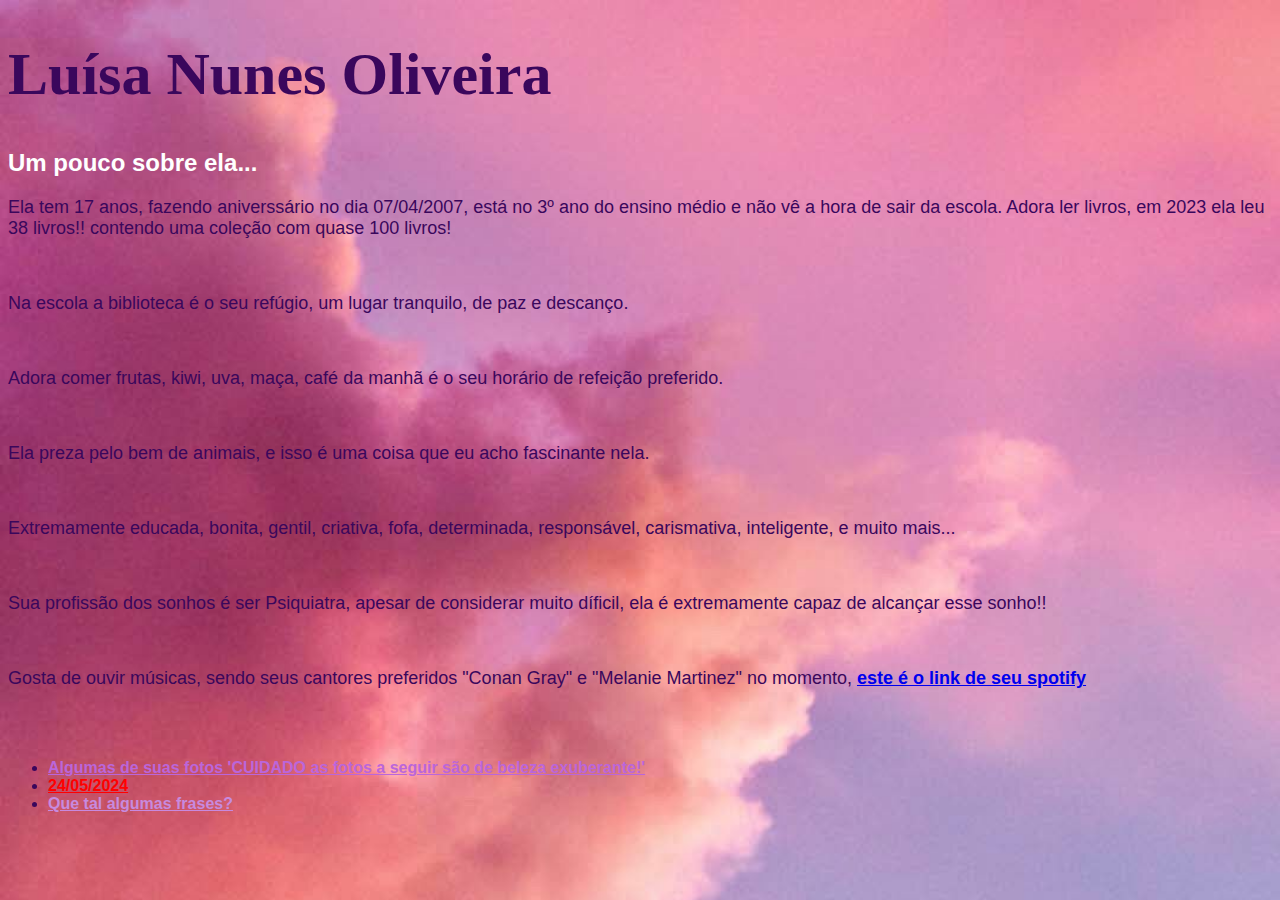
<file: index.html>
<!DOCTYPE html>
<html>
    <head>
        <link rel="stylesheet" href="styles.css"/>
        <title>Luísa, um pouco sobre ela</title>
    </head>
    <body style="color: rgb(58, 7, 92);">
        <h1 id="titulo-principal">Luísa Nunes Oliveira</h1>

        <!--Resumo sobre Biotecnogia-->

        <h2>Um pouco sobre ela...</h2>
        <p>Ela tem 17 anos, fazendo aniverssário no dia 07/04/2007, está no 3º ano do ensino médio e não vê a hora de sair da escola. Adora ler livros, em 2023 ela leu 38 livros!! contendo uma coleção com quase 100 livros!</p><br/>
        <p>Na escola a biblioteca é o seu refúgio, um lugar tranquilo, de paz e descanço.</p><br/>
        <p>Adora comer frutas, kiwi, uva, maça, café da manhã é o seu horário de refeição preferido.</p><br/>
        <p>Ela preza pelo bem de animais, e isso é uma coisa que eu acho fascinante nela.</p><br/>
        <p>Extremamente educada, bonita, gentil, criativa, fofa, determinada, responsável, carismativa, inteligente, e muito mais...</p><br/>
        <p>Sua profissão dos sonhos é ser Psiquiatra, apesar de considerar muito díficil, ela é extremamente capaz de alcançar esse sonho!!</p><br/>
        <p>Gosta de ouvir músicas, sendo seus cantores preferidos "Conan Gray" e "Melanie Martinez" no momento, <a href="https://spotify.app.link/?product=open&%24full_url=https%3A%2F%2Fopen.spotify.com%2Fuser%2Feim7nsvt6hdfz9lrnf5el4bgl%3Fsi%3DoL3Jch6YTQC5UFq8-Y3AmQ%26utm_source%3Dcopy-link%26fbclid%3DPAZXh0bgNhZW0CMTEAAaYIUtsCuhUVlyYBAaGGsk0JKGkXNxJhwLM4di_splOpzC4YNgf-_VGF-Sg_aem_AegkQV41Q6agPmHFW5N5lxAUlh4I4bpwcbuXJY8-QmAgxr0MXjuSgsCUIraVSrHWT6qkOXIGGYK59s91qS9PS1_3&%24fallback_url=https%3A%2F%2Fopen.spotify.com%2Fuser%2Feim7nsvt6hdfz9lrnf5el4bgl%3Fsi%3DoL3Jch6YTQC5UFq8-Y3AmQ%26utm_source%3Dcopy-link%26fbclid%3DPAZXh0bgNhZW0CMTEAAaYIUtsCuhUVlyYBAaGGsk0JKGkXNxJhwLM4di_splOpzC4YNgf-_VGF-Sg_aem_AegkQV41Q6agPmHFW5N5lxAUlh4I4bpwcbuXJY8-QmAgxr0MXjuSgsCUIraVSrHWT6qkOXIGGYK59s91qS9PS1_3%26nd%3D1&%24android_redirect_timeout=3000&%7Echannel=copy-link&feature=organic"><strong> este é o link de seu spotify</strong></a> </p><br/>

        <br/>
        <ul>
            <nav>
                <li><a style="color: rgb(186, 102, 219);" href="teste.html"><strong>Algumas de suas fotos 'CUIDADO as fotos a seguir são de beleza exuberante!'</strong></a></li>
                <li><a style="color: rgb(255, 0, 0);" href="pedido.html"><strong>24/05/2024</strong></a></li>
                <li><a style="color: rgb(199, 138, 223);" href="frases.html"><strong>Que tal algumas frases?</strong></a></li>
            </nav>
        </ul>
        <br/>
    </body>
</html>
</file>
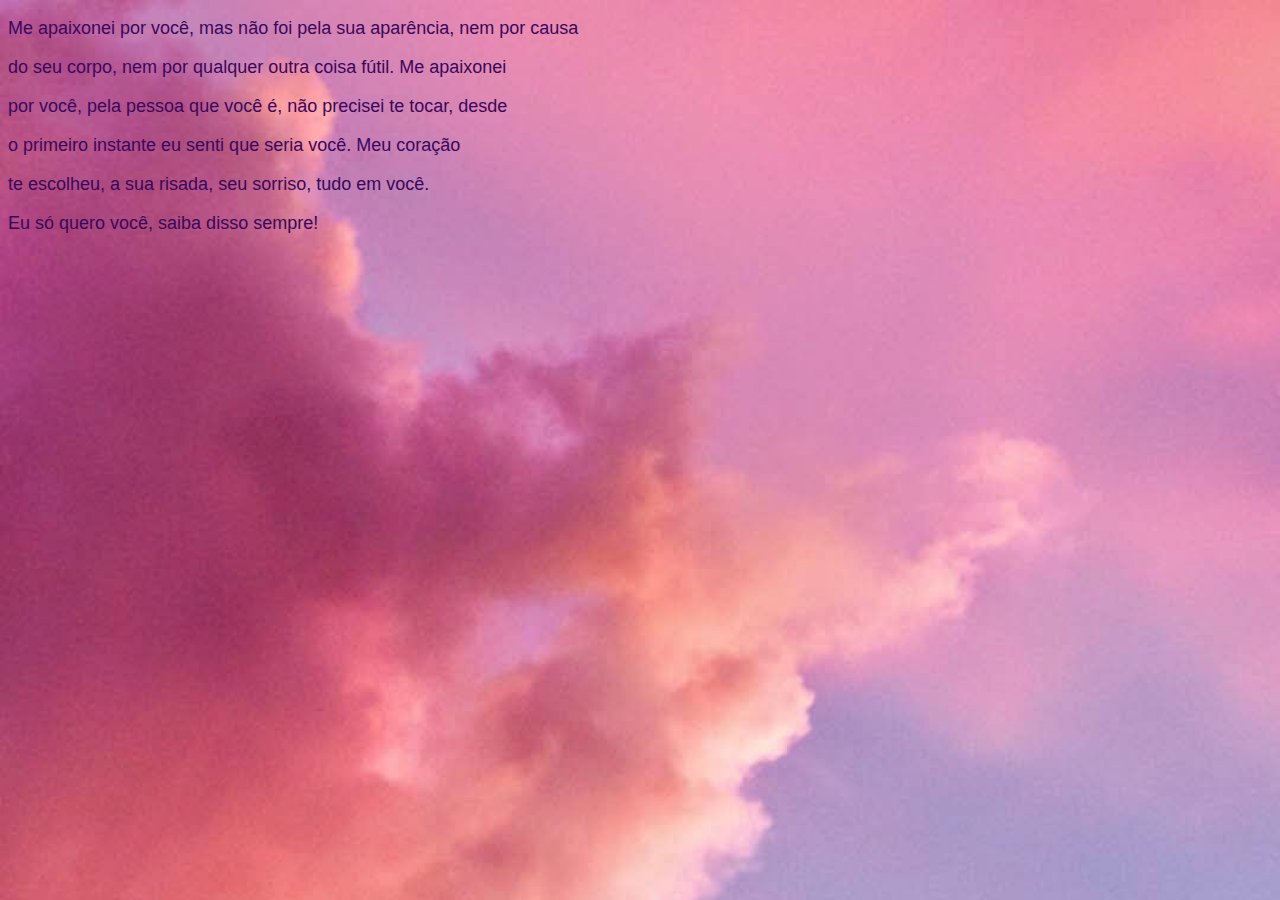
<file: apaixonei.html>
<!DOCTYPE html>
<html>
    <head>
        <link rel="stylesheet" href="styles.css"/>
    </head>
    <body style="color: rgb(58, 7, 92);"></body>

    <p>Me apaixonei por você, mas não foi pela sua aparência, nem por causa</p>
    <p>do seu corpo, nem por qualquer outra coisa fútil. Me apaixonei</p>
    <p>por você, pela pessoa que você é, não precisei te tocar, desde</p>
    <p>o primeiro instante eu senti que seria você. Meu coração</p>
    <p>te escolheu, a sua risada, seu sorriso, tudo em você.</p>
    <p>Eu só quero você, saiba disso sempre!</p>
</file>
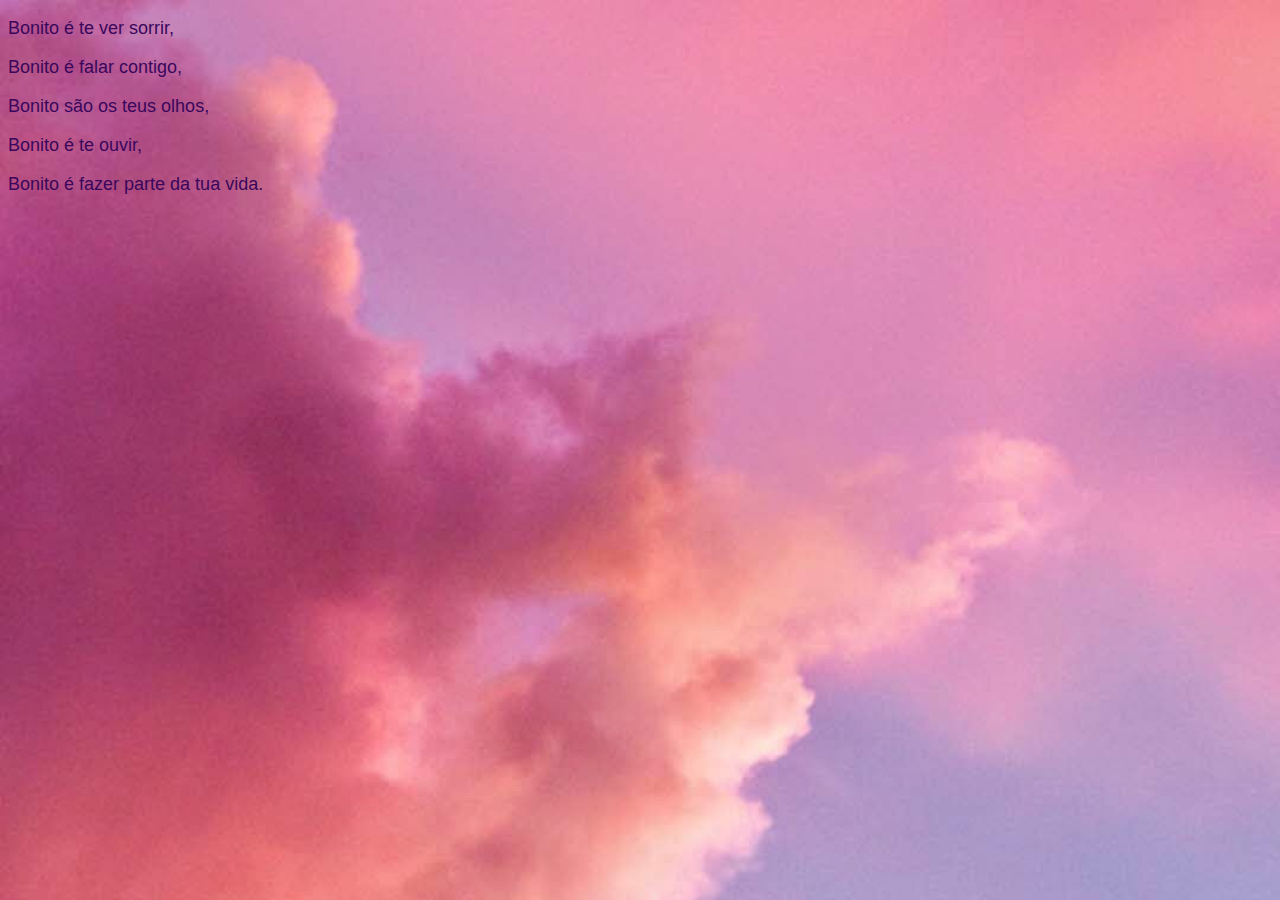
<file: bonito.html>
<!DOCTYPE html>
<html>
    <head>
        <link rel="stylesheet" href="styles.css"/>
    </head>
    <body style="color: rgb(58, 7, 92);"></body>

    <p>Bonito é te ver sorrir,</p>
    <p>Bonito é falar contigo,</p>
    <p>Bonito são os teus olhos,</p>
    <p>Bonito é te ouvir,</p>
    <p>Bonito é fazer parte da tua vida.</p>
</file>
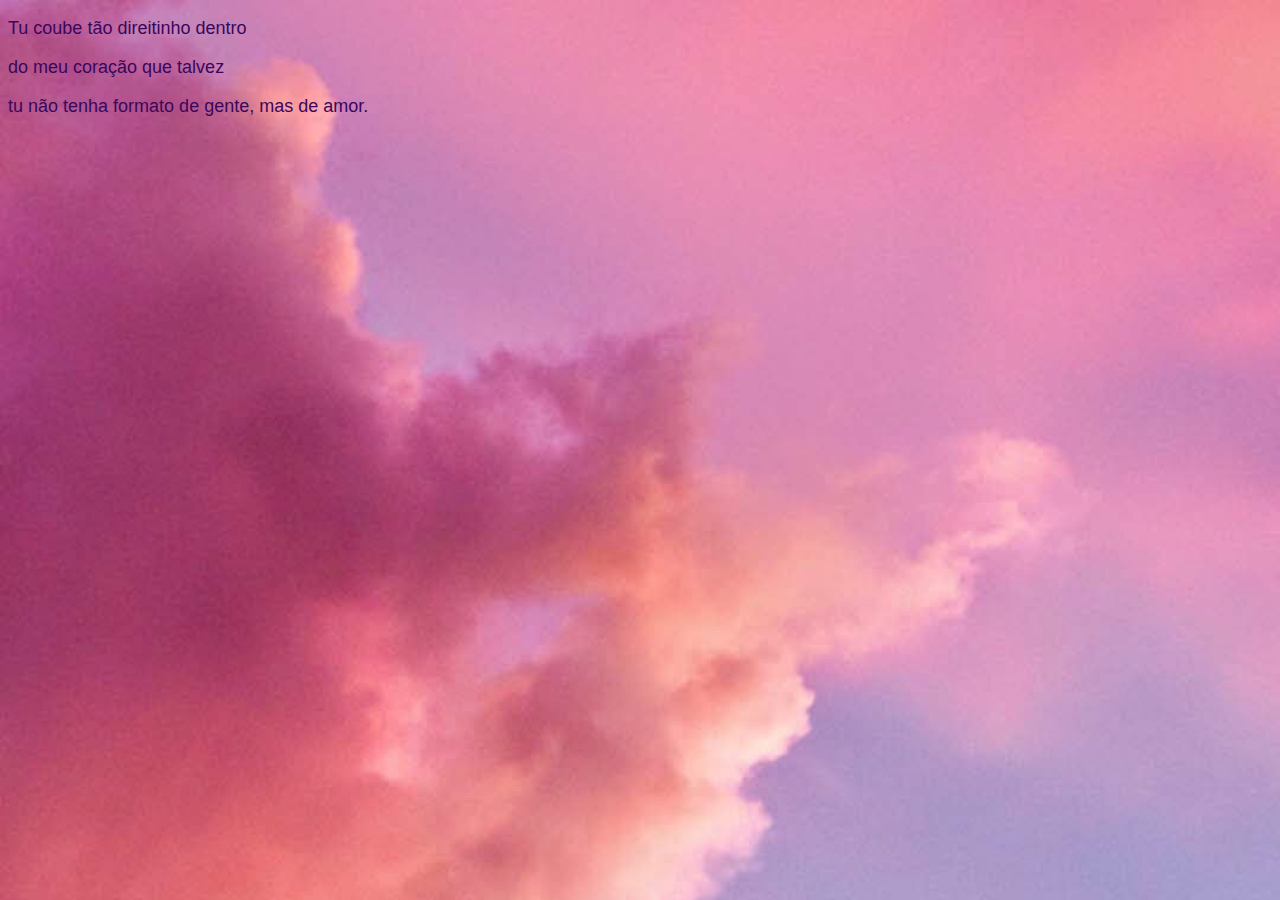
<file: coraçao.html>
<!DOCTYPE html>
<html>
    <head>
        <link rel="stylesheet" href="styles.css"/>
    </head>
    <body style="color: rgb(58, 7, 92);"></body>

    <p>Tu coube tão direitinho dentro</p>
    <p>do meu coração que talvez</p>
    <p>tu não tenha formato de gente, mas de amor.</p>
</file>
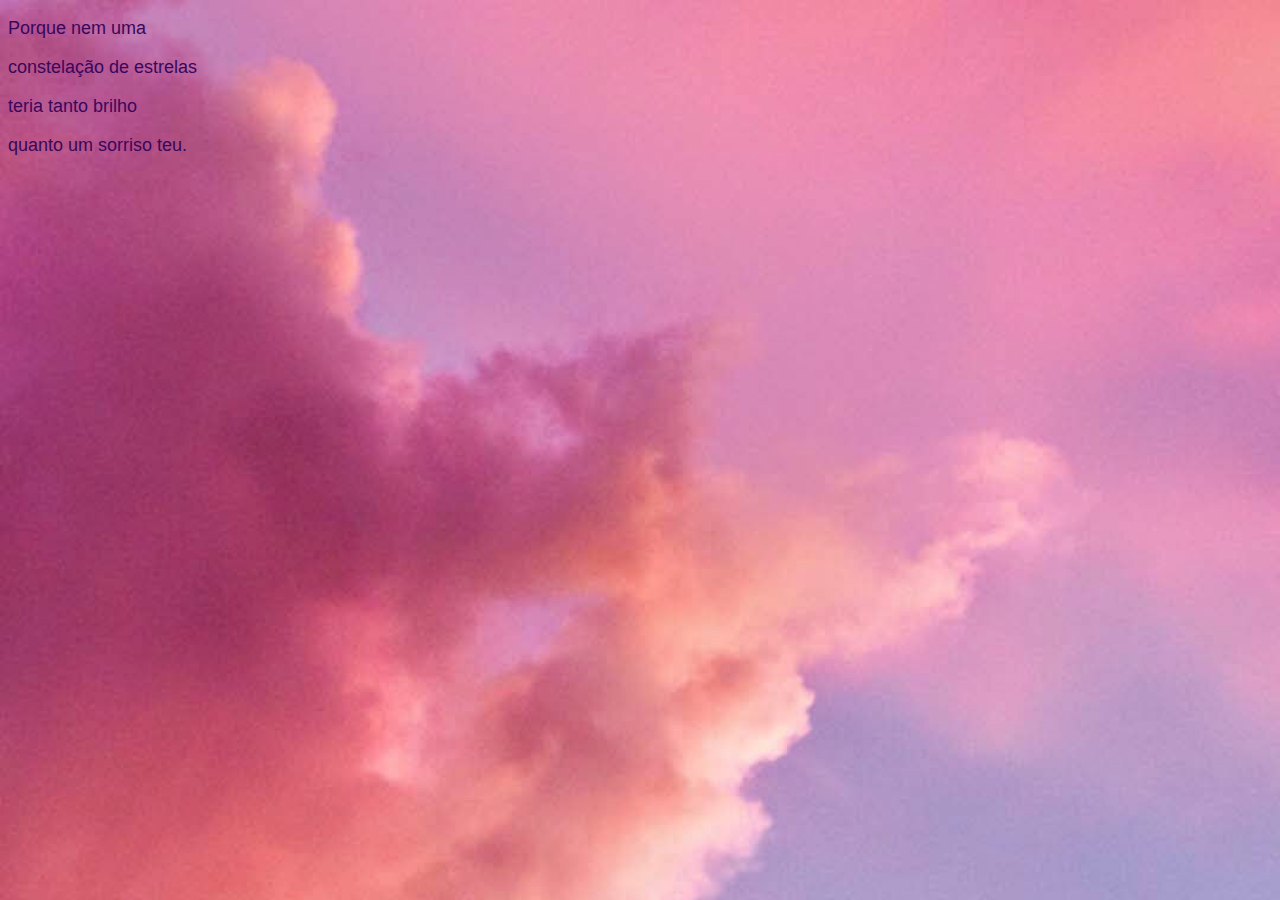
<file: cosntelação.html>
<!DOCTYPE html>
<html>
    <head>
        <link rel="stylesheet" href="styles.css"/>
    </head>
    <body style="color: rgb(58, 7, 92);"></body>

    <p>Porque nem uma</p>
    <p>constelação de estrelas</p>
    <p>teria tanto brilho</p>
    <p>quanto um sorriso teu.</p>
</file>
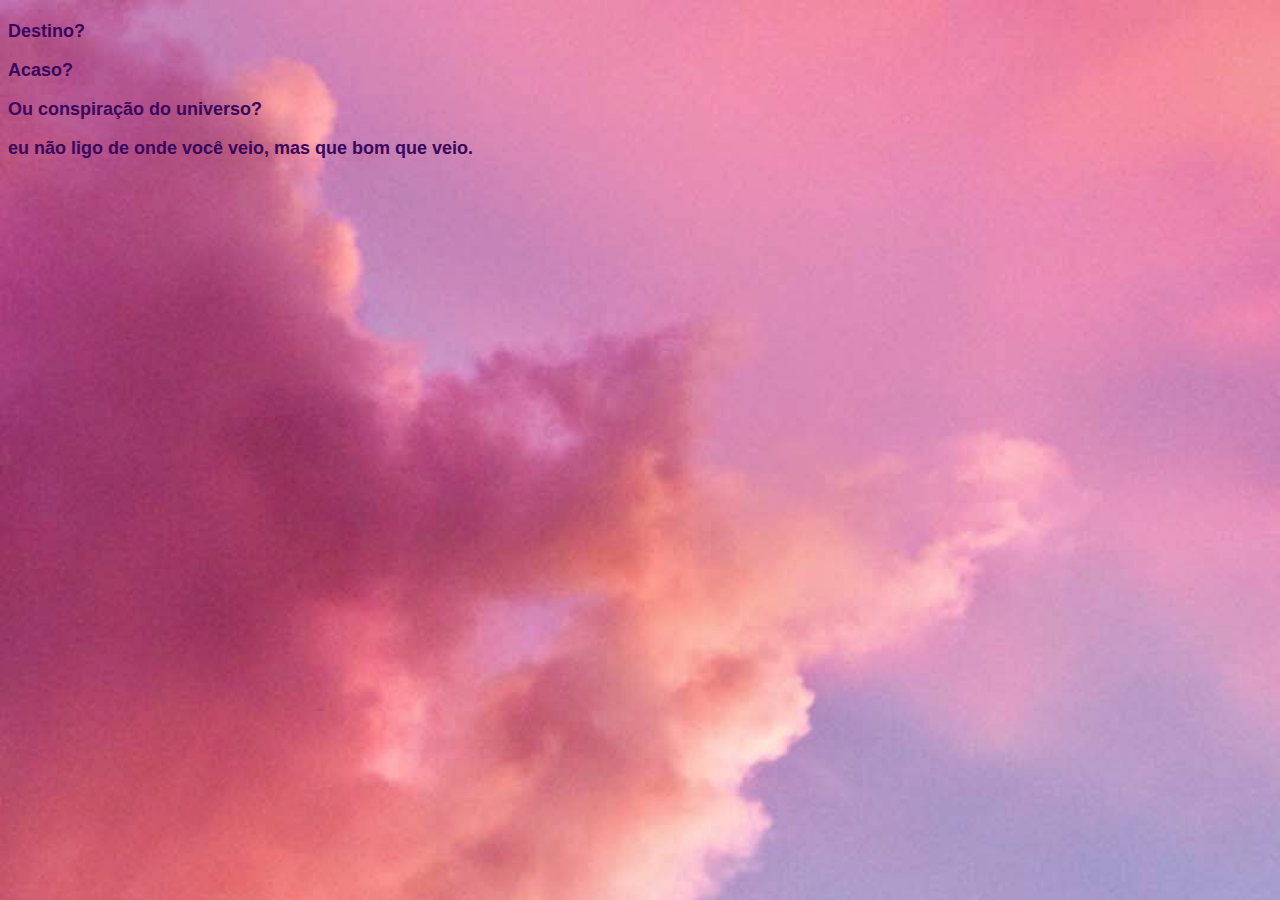
<file: destino.html>
<!DOCTYPE html>
<html>
    <head>
        <link rel="stylesheet" href="styles.css"/>
    </head>
    <body style="color: rgb(58, 7, 92);"></body>
    <h1>
    <p>Destino?</p>
    <p>Acaso?</p>
    <p>Ou conspiração do universo?</p>
    <p>eu não ligo de onde você veio, mas que bom que veio.</p></h1>
</file>
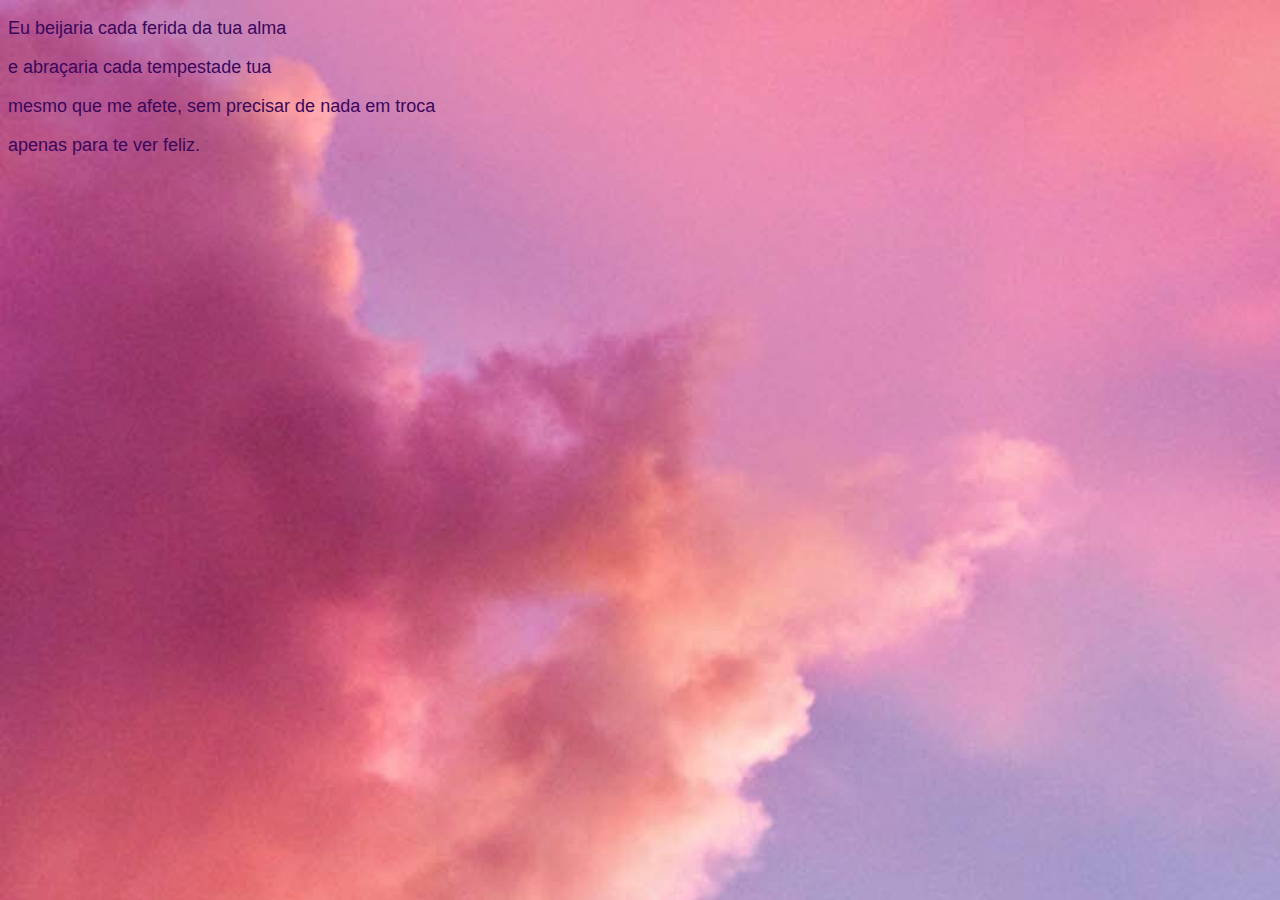
<file: ferida.html>
<!DOCTYPE html>
<html>
    <head>
        <link rel="stylesheet" href="styles.css"/>
    </head>
    <body style="color: rgb(58, 7, 92);"></body>

    <p>Eu beijaria cada ferida da tua alma</p>
    <p>e abraçaria cada tempestade tua</p>
    <p>mesmo que me afete, sem precisar de nada em troca</p>
    <p>apenas para te ver feliz.</p>
</file>
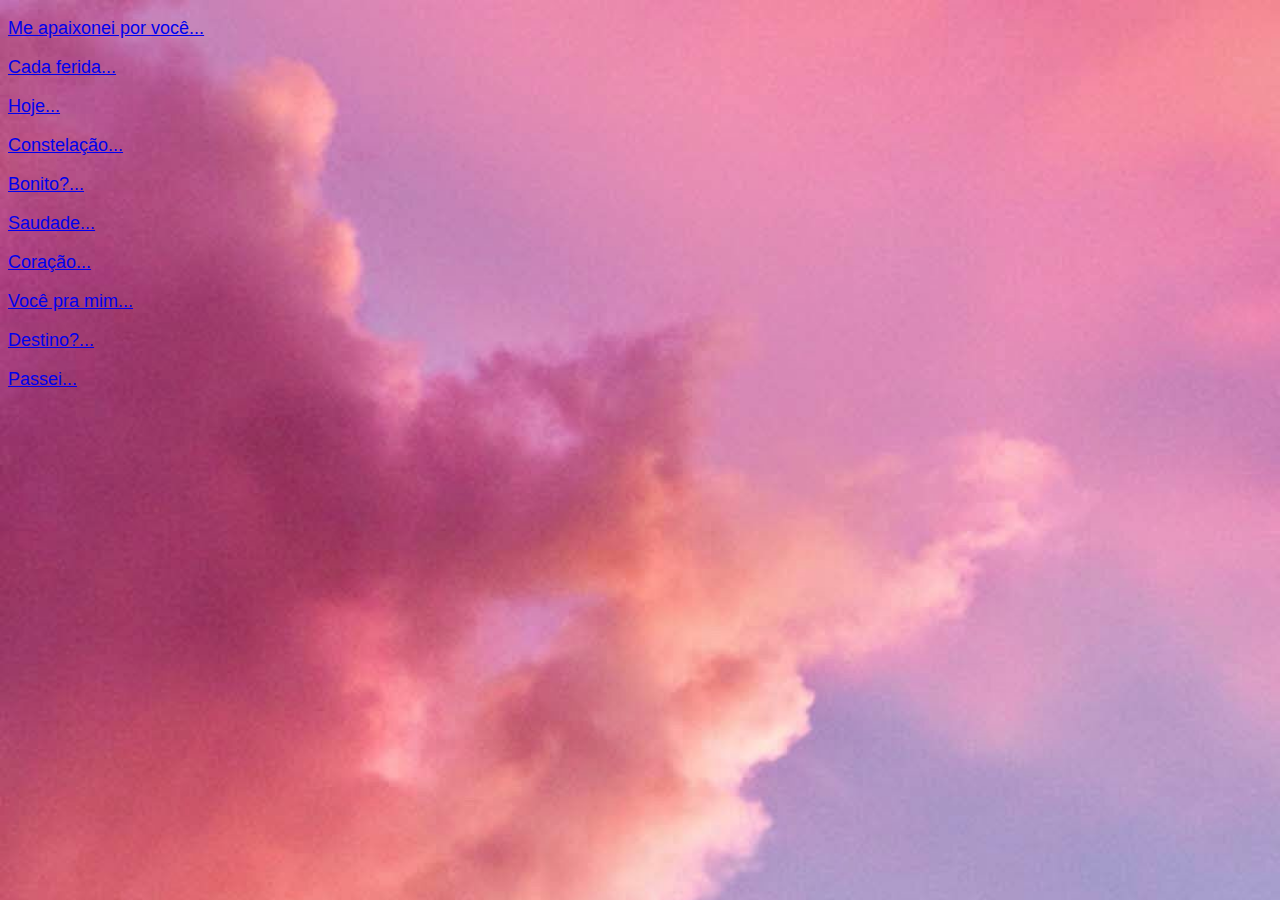
<file: frases.html>
<!DOCTYPE html>
<html>
    <head>
        <link rel="stylesheet" href="styles.css"/>
    </head>
    <body style="color: rgb(58, 7, 92);"></body>

    <p><a href="apaixonei.html">Me apaixonei por você...</a></p>
    <p><a href="ferida.html">Cada ferida...</a></p>
    <p><a href="ver.html">Hoje...</a></p>
    <p><a href="cosntelação.html">Constelação...</a></p>
    <p><a href="bonito.html">Bonito?...</a></p>
    <p><a href="saudade.html">Saudade...</a></p>
    <p><a href="coraçao.html">Coração...</a></p>
    <p><a href="traveseiro.html">Você pra mim...</a></p>
    <p><a href="destino.html">Destino?...</a></p>
    <p><a href="vida.html">Passei...</a></p>
</file>
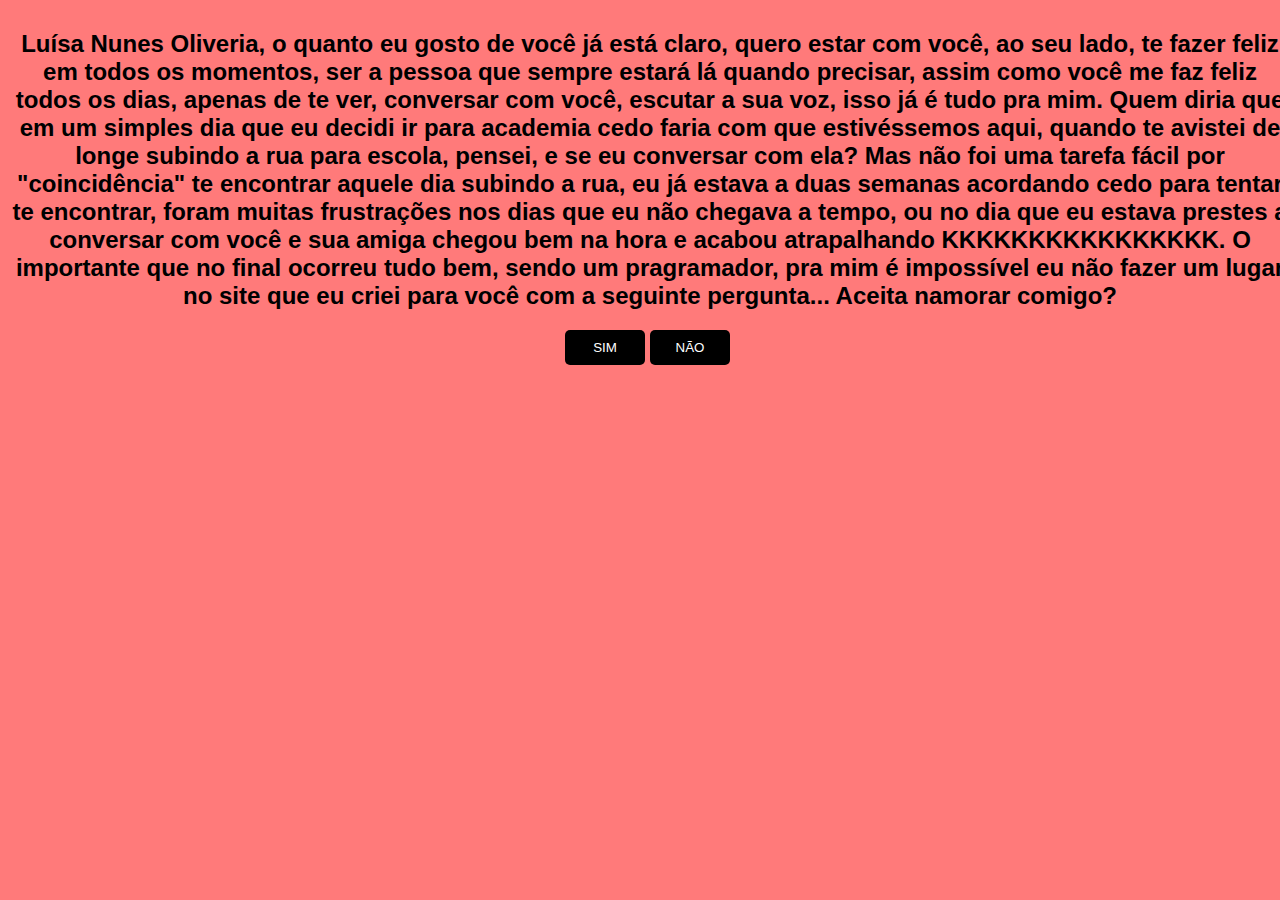
<file: pedido.html>
<!DOCTYPE html>
<!-- 
Tutorial: https://www.youtube.com/watch?v=zxxB9SFh9p4
-->
<html lang="en">

<head>
    <meta charset="UTF-8">
    <meta http-equiv="X-UA-Compatible" content="IE=edge">
    <meta name="viewport" content="width=device-width, initial-scale=1.0">
    <title>Namora comigo?</title>
</head>

<body>
    <div id="conteudo">
        <h2>Luísa Nunes Oliveria, o quanto eu gosto de você já está claro, quero estar com você, ao seu lado, te fazer feliz em todos os momentos, ser a pessoa que sempre estará lá quando precisar, assim como você me faz feliz todos os dias, apenas de te ver, conversar com você, escutar a sua voz, isso já é tudo pra mim. Quem diria que em um simples dia que eu decidi ir para academia cedo faria com que estivéssemos aqui, quando te avistei de longe subindo a rua para escola, pensei, e se eu conversar com ela? Mas não foi uma tarefa fácil por "coincidência" te encontrar aquele dia subindo a rua, eu já estava a duas semanas acordando cedo para tentar te encontrar, foram muitas frustrações nos dias que eu não chegava a tempo, ou no dia que eu estava prestes a conversar com você e sua amiga chegou bem na hora e acabou atrapalhando KKKKKKKKKKKKKKKK. O importante que no final ocorreu tudo bem, sendo um pragramador, pra mim é impossível eu não fazer um lugar no site que eu criei para você com a seguinte pergunta... Aceita namorar comigo?</h2>
        <div style="margin: auto;width: 170px;">
            <button style="position: fixed;display: block;" class="btn" onclick="sim()">SIM</button>
            <button class="btn" onclick="desvia(this)" onmouseover="desvia(this)" style="position: absolute;">NÃO</button>
        </div>
    </div>
</body>
<style>
    #conteudo {
        background: #ff7a7a;
        width: 100%;
        height: 100%;
        position: fixed;
        top: 0;
        left: 0;
        padding: 10px;
        text-align: center;
        font-family: sans-serif;
    }

    .btn {
        background: black;
        color: white;
        border: none;
        padding: 10px;
        width: 80px;
        border-radius: 5px;
    }
</style>

<script>
    function sim() {
        alert("Você aceitou namorar comigo! :)");
        // redireciona para um URL após clicar no SIM
    }

    function desvia(btn) {
        // btn declarado na função
        btn.style.position = 'absolute';
        btn.style.bottom = geraPosicao(10, 90);
        btn.style.left = geraPosicao(10, 90);
        console.log('opa, desviei...');
    }

    function geraPosicao(min, max) {
        return (Math.random() * (max - min) + min) + "%";
    }

</script>

</html>
</file>
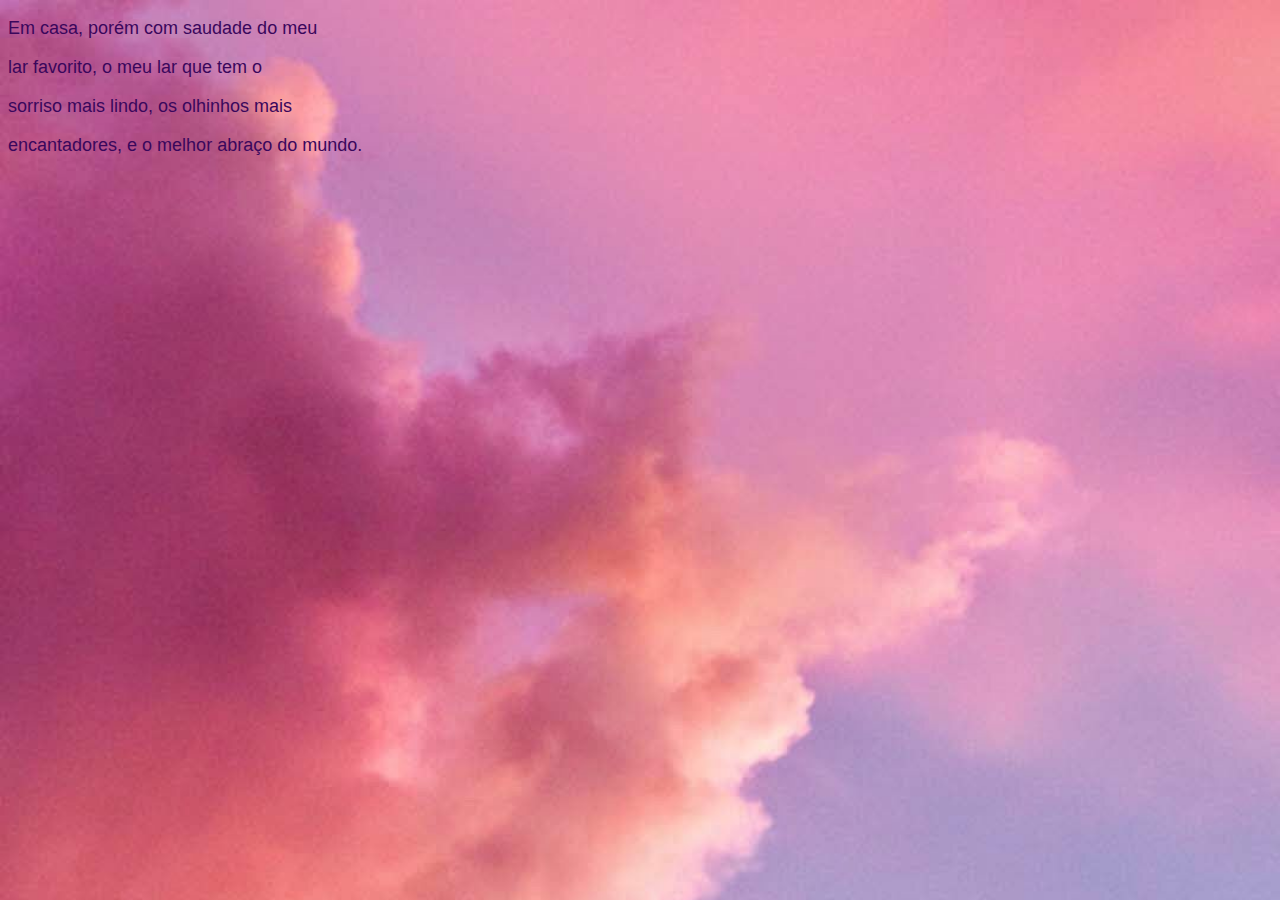
<file: saudade.html>
<!DOCTYPE html>
<html>
    <head>
        <link rel="stylesheet" href="styles.css"/>
    </head>
    <body style="color: rgb(58, 7, 92);"></body>

    <p>Em casa, porém com saudade do meu</p>
    <p>lar favorito, o meu lar que tem o</p>
    <p>sorriso mais lindo, os olhinhos mais</p>
    <p>encantadores, e o melhor abraço do mundo.</p>
</file>
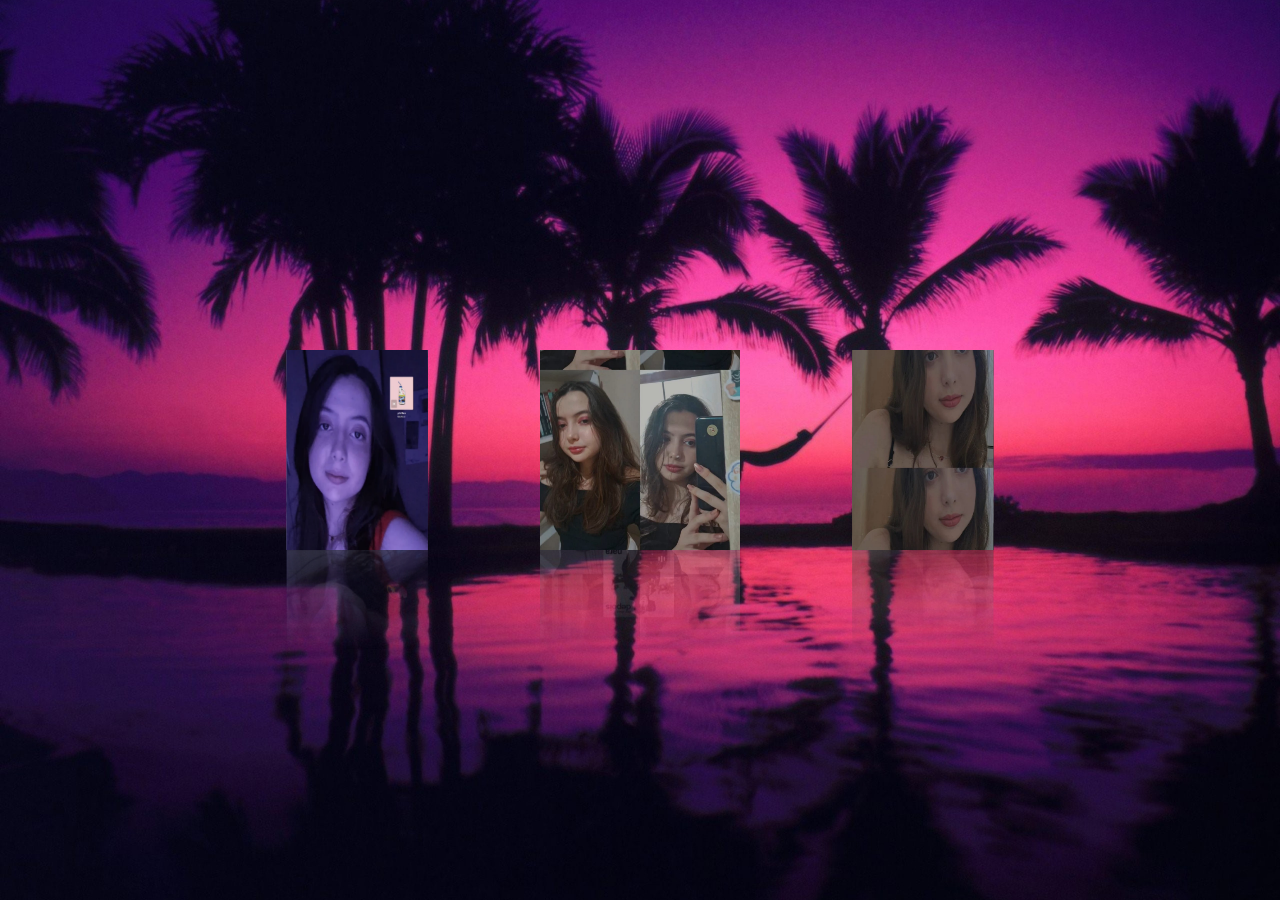
<file: teste.html>
<!DOCTYPE html>
<html>
<head>
    <meta charset="UTF-8">
    <meta name="viewport" content="width=device-width, initial-scale=1.0">
    <title>CSS 3D Rotating Image Gallery</title>
    <link rel="stylesheet" href="teste.css">
</head>
<body>
    <div class="box">
        <span style="--i:1;"><img src="lu1.jpg" alt=""></span>
        <span style="--i:2;"><img src="lu2.jpg" alt=""></span>
        <span style="--i:3;"><img src="lu3.jpg" alt=""></span>
         <span style="--i:4;"><img src="lu4.jpg" alt=""></span>
        <span style="--i:5;"><img src="lu5.jpg" alt=""></span>
        <span style="--i:6;"><img src="lu6.jpg" alt=""></span>
        <span style="--i:7;"><img src="lu7.jpg" alt=""></span>
        <span style="--i:8;"><img src="lu8.jpg" alt=""></span>
    </div>
</body>
</html>
</file>
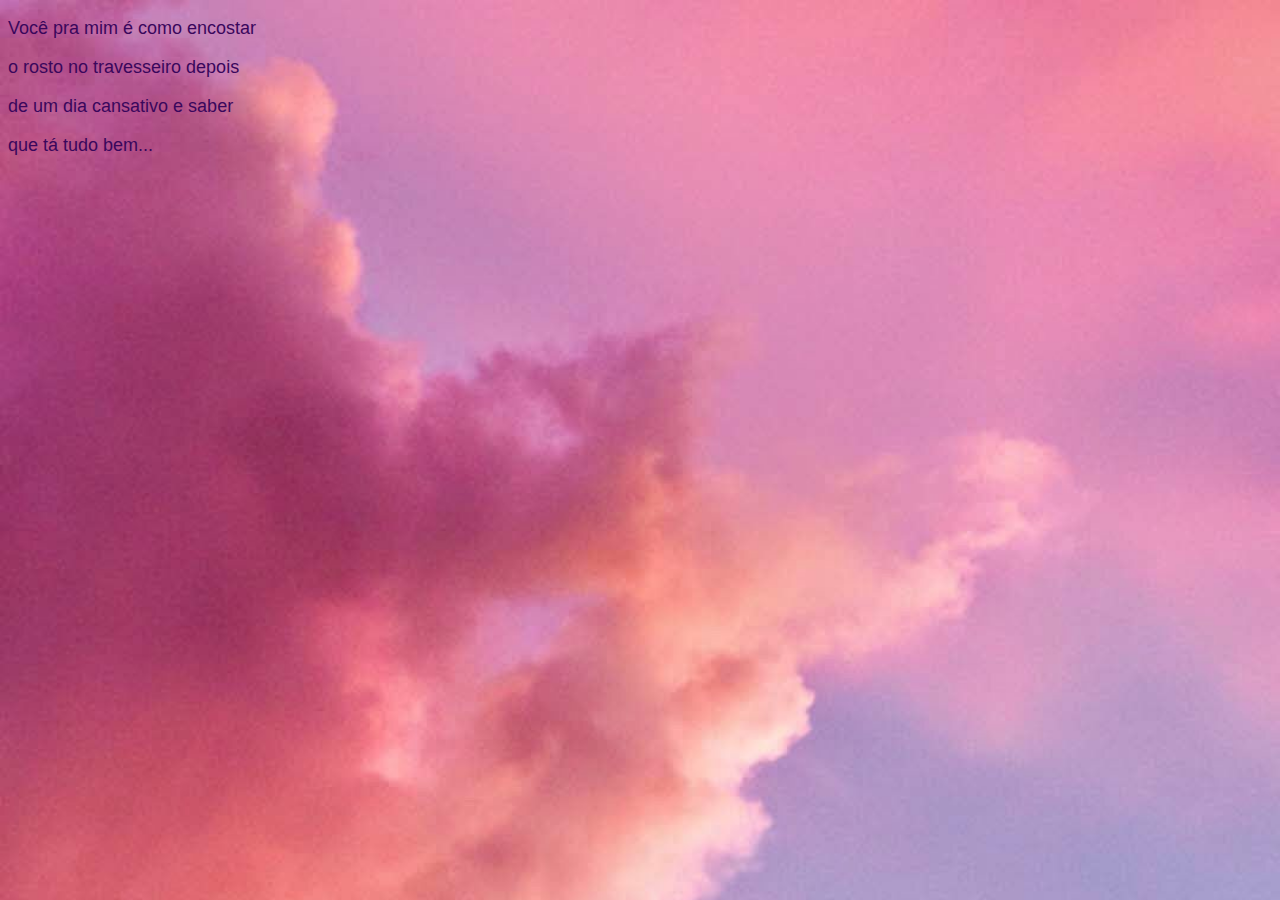
<file: traveseiro.html>
<!DOCTYPE html>
<html>
    <head>
        <link rel="stylesheet" href="styles.css"/>
    </head>
    <body style="color: rgb(58, 7, 92);"></body>

    <p>Você pra mim é como encostar</p>
    <p>o rosto no travesseiro depois</p>
    <p>de um dia cansativo e saber</p>
    <p>que tá tudo bem...</p>
</file>
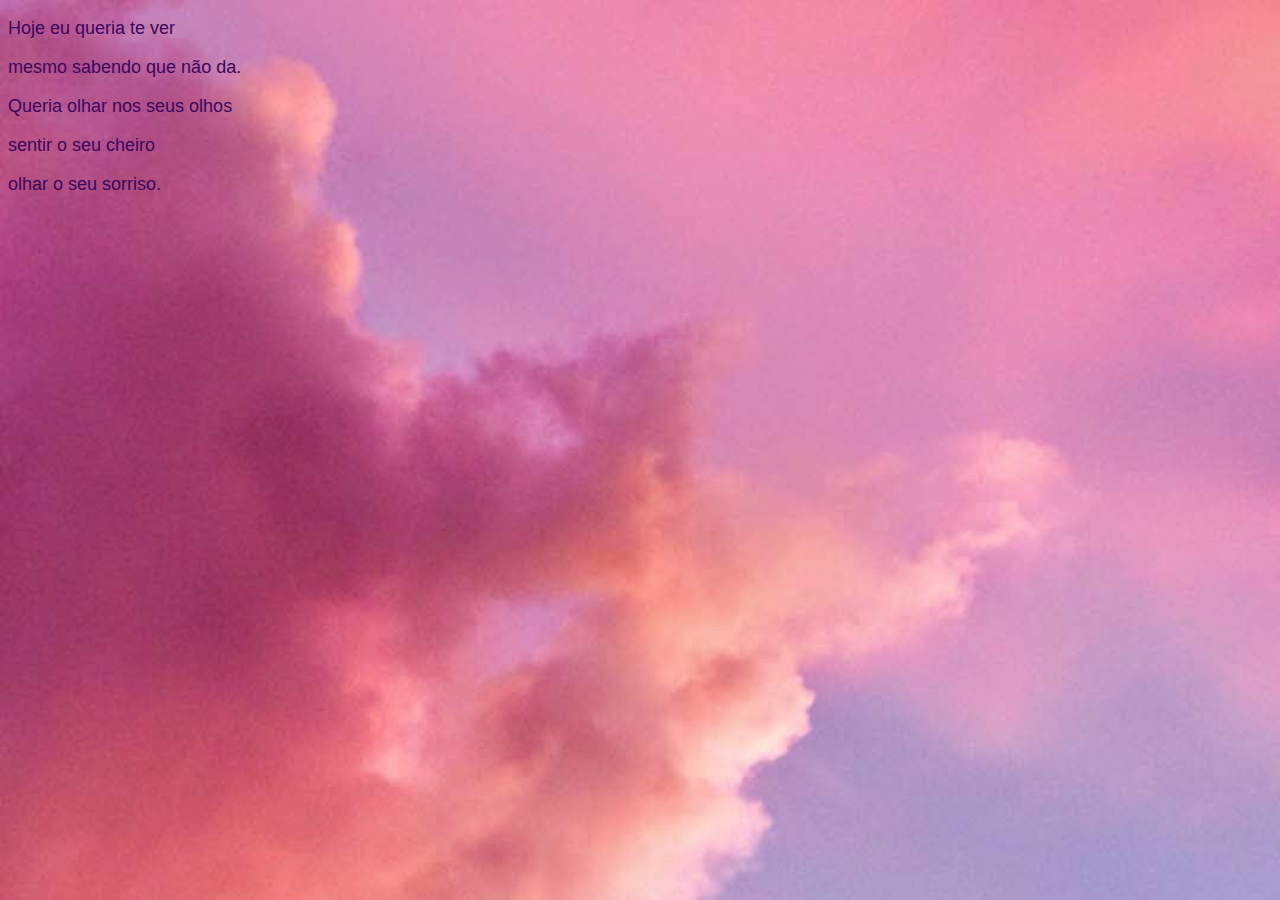
<file: ver.html>
<!DOCTYPE html>
<html>
    <head>
        <link rel="stylesheet" href="styles.css"/>
    </head>
    <body style="color: rgb(58, 7, 92);"></body>

    <p>Hoje eu queria te ver</p>
    <p>mesmo sabendo  que não da.</p>
    <p>Queria olhar nos seus olhos</p>
    <p>sentir o seu cheiro</p>
    <p>olhar o seu sorriso.</p>
</file>
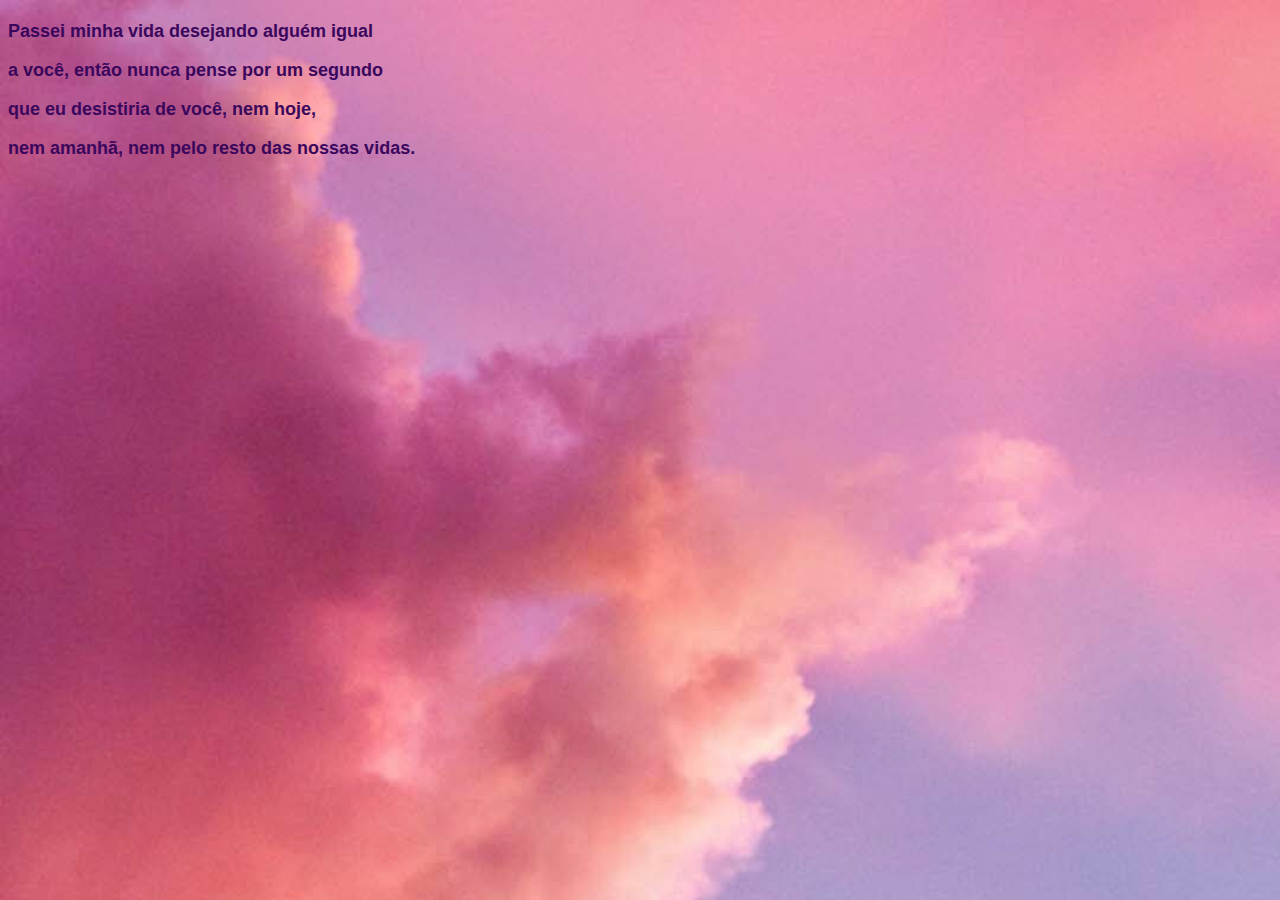
<file: vida.html>
<!DOCTYPE html>
<html>
    <head>
        <link rel="stylesheet" href="styles.css"/>
    </head>
    <body style="color: rgb(58, 7, 92);"></body>
    <h1>
    <p>Passei minha vida desejando alguém igual</p>
    <p>a você, então nunca pense por um segundo</p>
    <p>que eu desistiria de você, nem hoje,</p>
    <p>nem amanhã, nem pelo resto das nossas vidas.</p></h1>
</file>
<file: styles.css>
#titulo-principal {
    font-size: 60px;
    font-family:serif, Verdana, Geneva;
}

#titulo-terapia {
    font-size: 60px;
    font-family:serif, Verdana, Geneva;
}

#titulo-projeto {
    font-size: 60px;
    font-family:serif, Verdana, Geneva;
}

body {
    background: url(iamgem\ de\ fundo\ luisa.jpg);
    background-size: cover;
    font-family:'Segoe UI', Tahoma, Geneva, Verdana, sans-serif
}

p {
    font-size: 18px;
}

#espaçamento {
    margin-top: 45px;
    margin-bottom: 30px;
}

.CorVermelha {
    color: rgb(0, 0, 0);
    font-family:'Arial Black';
}
h2 {
    color: rgb(255, 255, 255);
}

#terapia {
    width: 650px;
    margin-bottom: 40px;
}

.finalização {
    font-family:'Times New Roman', Times, serif;
}


#capa-projeto {
    width: 500px;
    margin-bottom: 40px;
}

#animais {
    font-size: 60px;
    font-family:serif, Verdana, Geneva;
}

#brasil {
    font-size: 60px;
    font-family:serif, Verdana, Geneva;
}

#letra {
    font-size: 15px;
}
</file>
<file: teste.css>
* {
    margin: 0;
    padding: 0;
    box-sizing: border-box;
}
body {
    display: flex;
    justify-content: center;
    align-items: center;
    min-height: 100vh;
    background: url(planoluisa.jpg);
    background-size: cover;
    background-position: center center;
}
.box {
    position: relative;
    width: 200px;
    height: 200px;
    transform-style: preserve-3d;
    animation: animate 20s linear infinite;
}
@keyframes animate {
    0% {
        transform: perspective(1000px) rotateY(0deg);
    }
    100% {
        transform: perspective(1000px) rotateY(360deg);
    }
}
.box span {
    position: absolute;
    top: 0;
    left: 0;
    width: 100%;
    height: 100%;
    transform-origin: center;
    transform-style: preserve-3d;
    transform: rotateY(calc(var(--i)* 45deg)) translateZ(400px);
    -webkit-box-reflect: below 0px linear-gradient(transparent,transparent, #0004);
}
.box span img {
    position: absolute;
    top: 0;
    left: 0;
    width: 100%;
    height: 100%;
    object-fit: cover;
}
</file>
